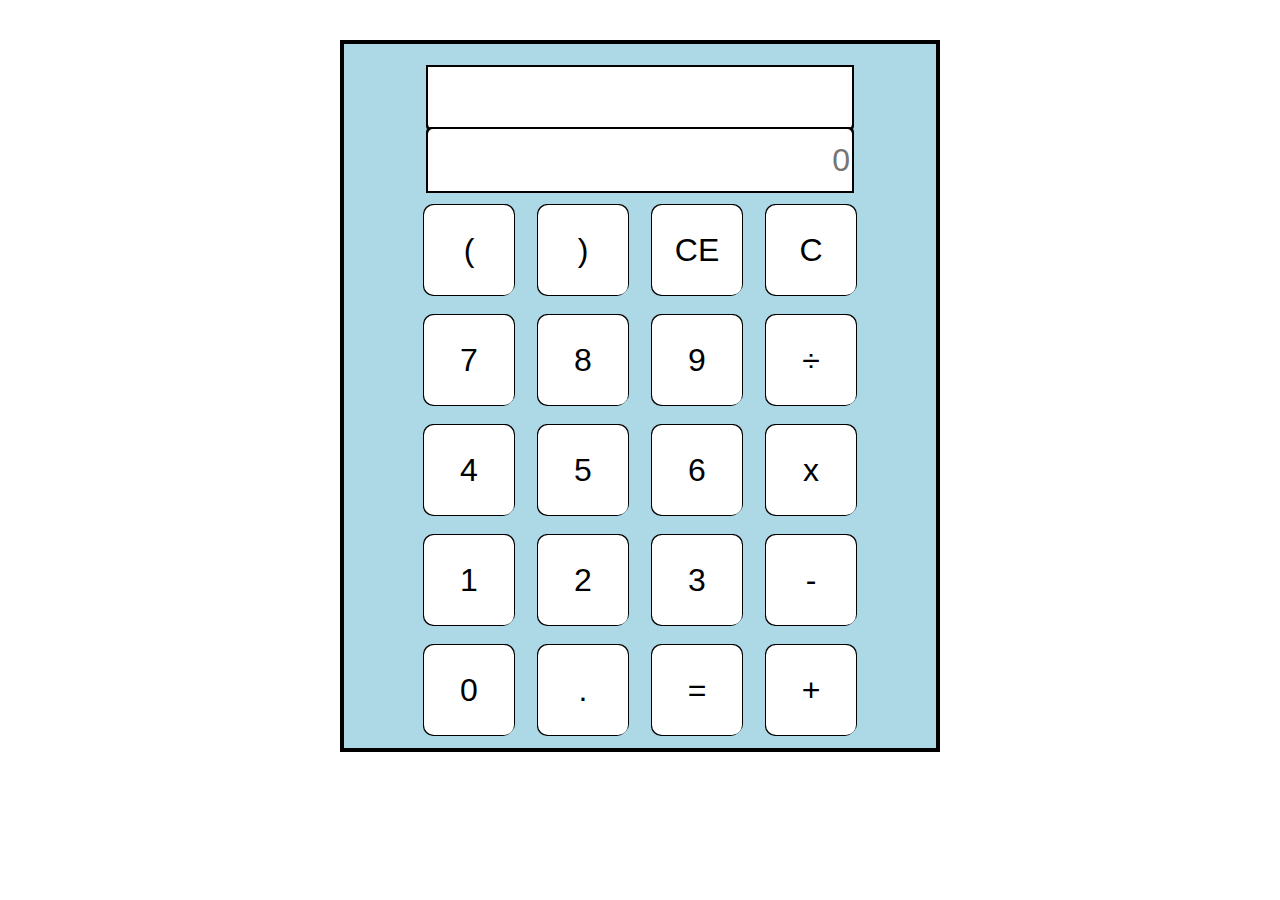
<file: index.html>
<!--Brandon Sin 30012020 Seng 513-->
<!DOCTYPE html>
<html>
<head>
    <link href = "style.css" rel= "stylesheet" >
    <script src= "cal.js" rel="javascript"></script>
</head>
<body>
    <div class = "calculator">
        <table>
            <tr>
                <td>
                <!-- top row for answer and bottom row for numbers -->
                    <input id = "answer">
                    <input id = "input" placeholder ="0">
                   
                </td>
            </tr>
            <!--Buttons-->
            <tr>
                <td>
                <!-- top row buttons -->
                    <input type = "button" value = "(" onclick = "getBracket('(')">
                    <input type = "button" value = ")" onclick = "getBracket(')')">
                    <input type = "button" value = "CE" onclick = "clear_entry()">
                    <input type = "button" value = "C" onclick = "clearAll()">
                    <br>
                    <!-- second row buttons -->
                    <input type = "button" value = "7" onclick = "getNumber(7)">
                    <input type = "button" value = "8" onclick = "getNumber(8)">
                    <input type = "button" value = "9" onclick = "getNumber(9)">
                    <input type = "button" value = "÷" onclick = "getOperand('÷')">
                    <br>
                    <!-- third row buttons -->
                    <input type = "button" value = "4" onclick = "getNumber(4)">
                    <input type = "button" value = "5" onclick = "getNumber(5)">
                    <input type = "button" value = "6" onclick = "getNumber(6)">
                    <input type = "button" value = "x" onclick = "getOperand('x')">
                    <br>
                    <!-- fourth row buttons -->
                    <input type = "button" value = "1" onclick = "getNumber(1)">
                    <input type = "button" value = "2" onclick = "getNumber(2)">
                    <input type = "button" value = "3" onclick = "getNumber(3)">
                    <input type = "button" value = "-" onclick = "getOperand('-')">
                    <br>
                    <!-- fifth row buttons -->
                    <input type = "button" value = "0" onclick = "getNumber(0)">
                    <input type = "button" value = "." onclick = "getDecimal('.')">
                    <input type = "button" value = "=" onclick = "equal()">
                    <input type = "button" value = "+" onclick = "getOperand('+')">
                </td>

            </tr>
      </table>
    </div>
</body>
</html>
</file>
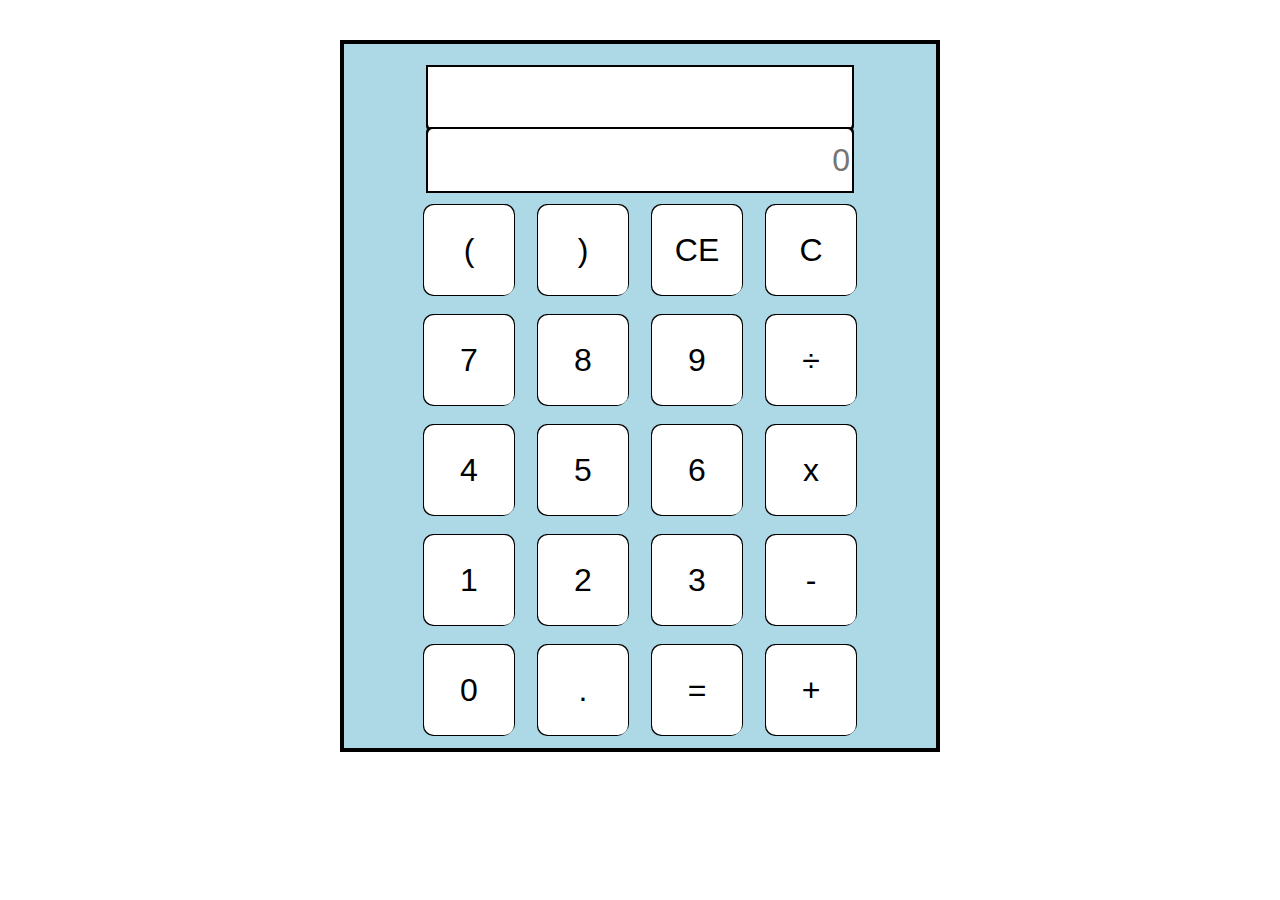
<file: index.html.html>
<!--Brandon Sin 30012020 Seng 513-->
<!DOCTYPE html>
<html>
<head>
    <link href = "style.css" rel= "stylesheet" >
    <script src= "cal.js" rel="javascript"></script>
</head>
<body>
    <div class = "calculator">
        <table>
            <tr>
                <td>
                <!-- top row for answer and bottom row for numbers -->
                    <input id = "answer">
                    <input id = "input" placeholder ="0">
                   
                </td>
            </tr>
            <!--Buttons-->
            <tr>
                <td>
                <!-- top row buttons -->
                    <input type = "button" value = "(" onclick = "getBracket('(')">
                    <input type = "button" value = ")" onclick = "getBracket(')')">
                    <input type = "button" value = "CE" onclick = "clear_entry()">
                    <input type = "button" value = "C" onclick = "clearAll()">
                    <br>
                    <!-- second row buttons -->
                    <input type = "button" value = "7" onclick = "getNumber(7)">
                    <input type = "button" value = "8" onclick = "getNumber(8)">
                    <input type = "button" value = "9" onclick = "getNumber(9)">
                    <input type = "button" value = "÷" onclick = "getOperand('÷')">
                    <br>
                    <!-- third row buttons -->
                    <input type = "button" value = "4" onclick = "getNumber(4)">
                    <input type = "button" value = "5" onclick = "getNumber(5)">
                    <input type = "button" value = "6" onclick = "getNumber(6)">
                    <input type = "button" value = "x" onclick = "getOperand('x')">
                    <br>
                    <!-- fourth row buttons -->
                    <input type = "button" value = "1" onclick = "getNumber(1)">
                    <input type = "button" value = "2" onclick = "getNumber(2)">
                    <input type = "button" value = "3" onclick = "getNumber(3)">
                    <input type = "button" value = "-" onclick = "getOperand('-')">
                    <br>
                    <!-- fifth row buttons -->
                    <input type = "button" value = "0" onclick = "getNumber(0)">
                    <input type = "button" value = "." onclick = "getDecimal('.')">
                    <input type = "button" value = "=" onclick = "equal()">
                    <input type = "button" value = "+" onclick = "getOperand('+')">
                </td>

            </tr>
      </table>
    </div>
</body>
</html>
</file>
<file: style.css>
table {
    width: 600px;
    height: 600px;
    text-align: center;
    margin-left: auto;
    margin-right: auto;
    margin-top: 40px;
    background: lightblue;
    border: 4px solid black;
}

input[type=button]:hover{
    background-color: lightpink;
    color: black;
}

#input {
    border-radius: 5px 5px 0px 0px;
    box-shadow:	
    -2px -2px 0 #000,
    2px -2px 0 #000,
    -2px 2px 0 #000,
    2px 2px 0 #000;
    color: black;
    height: 60px;
    font-size: 200%;
    text-align: right;
    border: none;
}

#answer {
    margin-top: 20px;
    border-radius: 0px 0px 5px 5px;
    box-shadow: 	
    -2px -2px 0 #000,
    2px -2px 0 #000,
    -2px 2px 0 #000,
    2px 2px 0 #000;
    color: black ;
    height: 60px;
    font-size: 200%;
    text-align: right;
    border: none;
 }

input[type=button] {
     font-size: 200%;
     height: 90px;
     width: 90px;
     color: black;
     box-shadow: 	
    -1px -1px 0 #000,
    1px -1px 0 #000,
    -1px 1px 0 #000,
    1px 1px 0 #0000;
     background: white;
     border-radius: 10px;
     border: none;
     margin: 10px;

}

@media (max-width: 1200px) {
	table {
        width: 100%;
        height: 100%;
    }   
}
</file>
